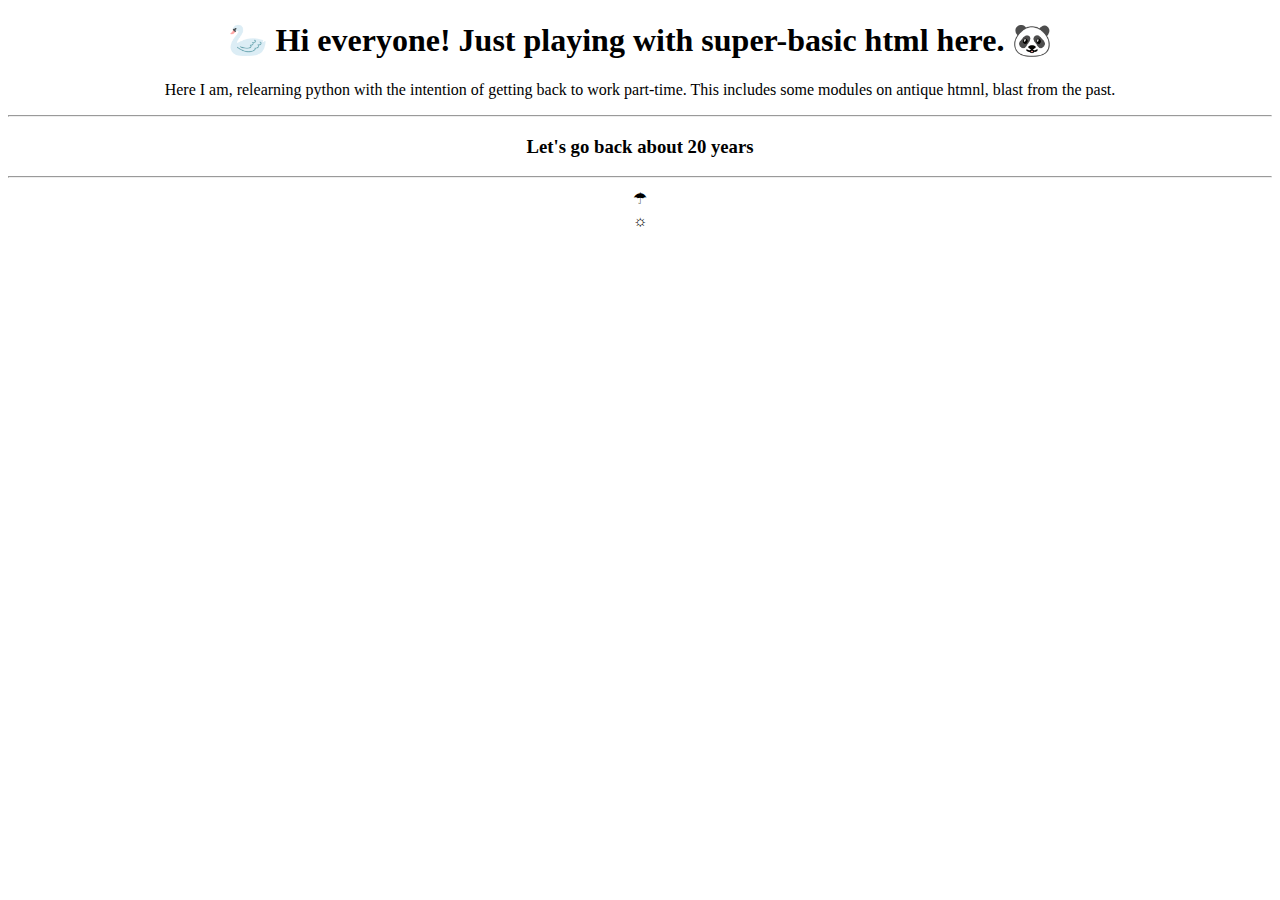
<file: web_nostagia/index.html>
<!DOCTYPE html>
<html lang="en" dir="ltr">


<head>
  <meta charset="utf-8">
  <title>Basic HTML 🐼</title>
   <link rel-"stylesheet" href="css/styles.css">
</head>

<body>
  <center>
    <h1> 🦢 Hi everyone! Just playing with super-basic html here. 🐼</h1>
    <p> Here I am, relearning python with the intention of getting back to work part-time.
      This includes some modules on antique htmnl, blast from the past.</p>
    <hr />
    <h3> Let's go back about 20 years</h3>
    <hr />

    <table>
      <tr>
        <td>☂︎</td>
      </tr>
      <tr>
        <td>☼</td>
      </tr>
    </table>
  </center>
</body>

</html>
</file>
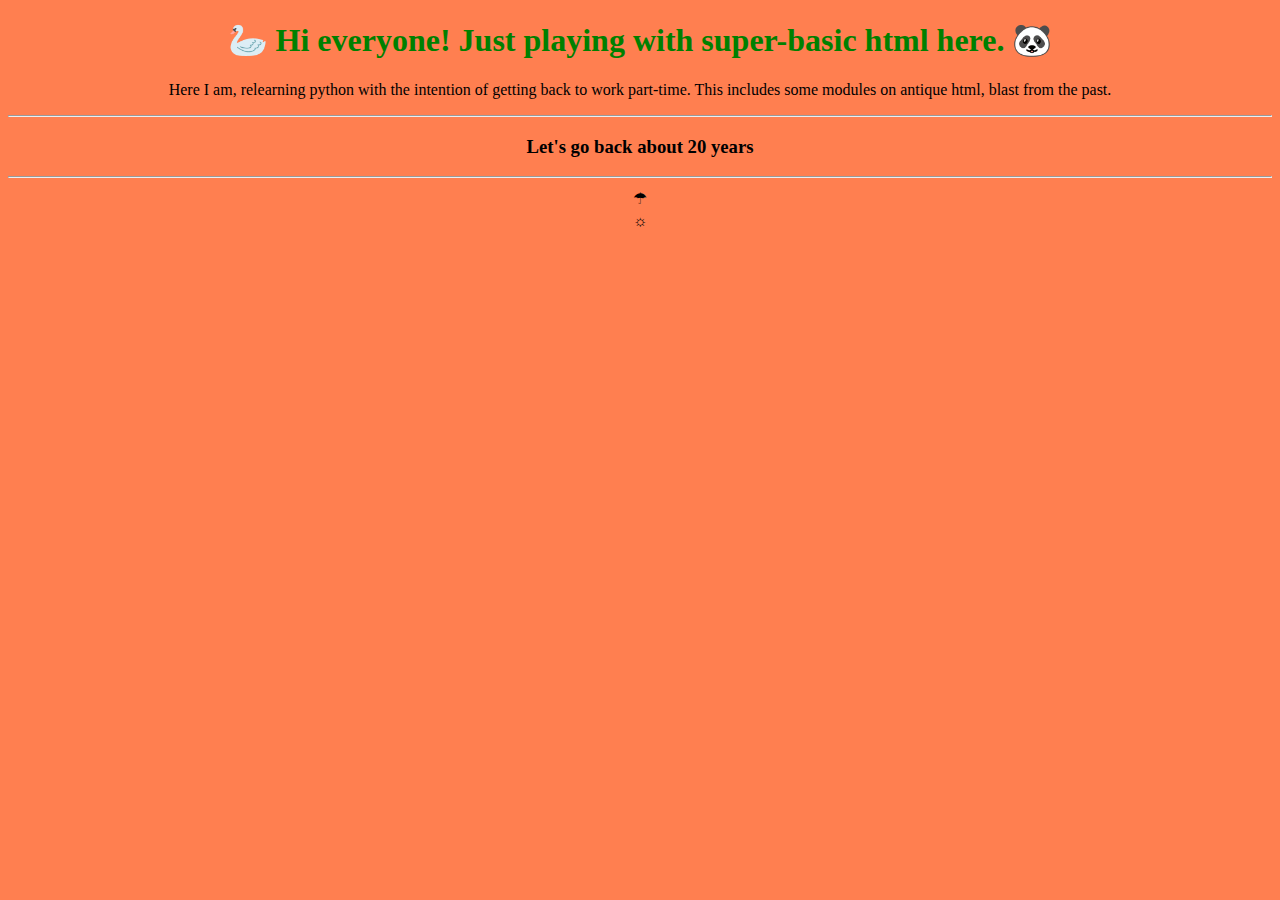
<file: web_nostalgia/index.html>
<!DOCTYPE html>
<html lang="en" dir="ltr">


<head>
  <meta charset="utf-8">
  <title>Basic HTML 🐼</title>
  <link rel="stylesheet" type="text/css" href="styles.css">
</head>

<body>
  <center>
    <h1> 🦢 Hi everyone! Just playing with super-basic html here. 🐼</h1>
    <p> Here I am, relearning python with the intention of getting back to work part-time.
      This includes some modules on antique html, blast from the past.</p>
    <hr />
    <h3> Let's go back about 20 years</h3>
    <hr />

    <table>
      <tr>
        <td>☂︎</td>
      </tr>
      <tr>
        <td>☼</td>
      </tr>
    </table>
  </center>
</body>

</html>
</file>
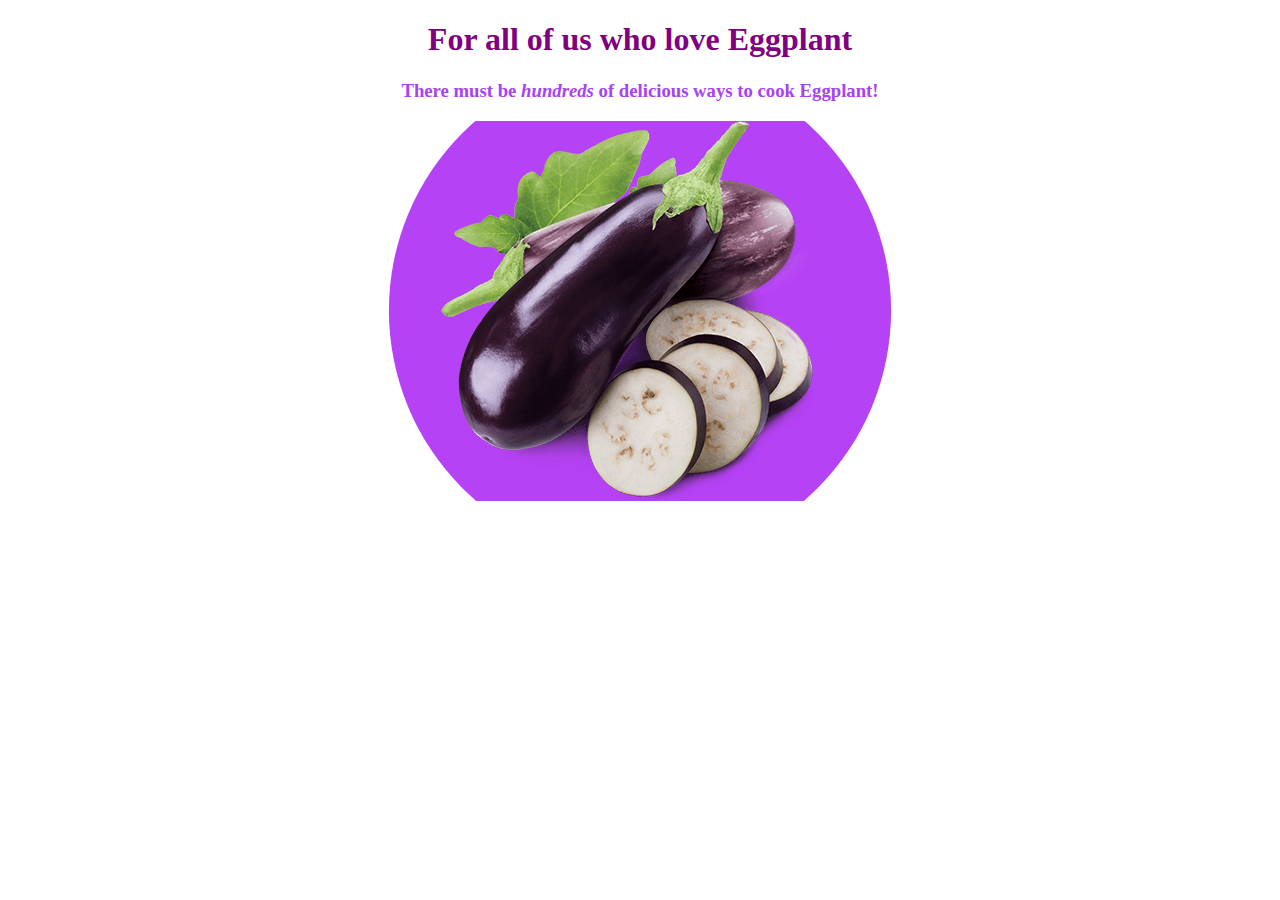
<file: web_nostalgia/eggplant.html>
<!DOCTYPE html>
<html lang="en" dir="ltr">

<head>
  <meta charset="utf-8">
  <title>Eggplant Fansite</title>
  <link rel="stylesheet" type="text/css" href="eggplant.css">
</head>

<body>
  <center>
    <h1> For all of us who love Eggplant</h1>
    <h3>There must be <em>hundreds</em> of delicious ways to cook Eggplant! </h3>
    <img class="eggplant circular" src="eggplants.png" alt="eggplants, whole and slices">
  </center>
</body>

</html>
</file>
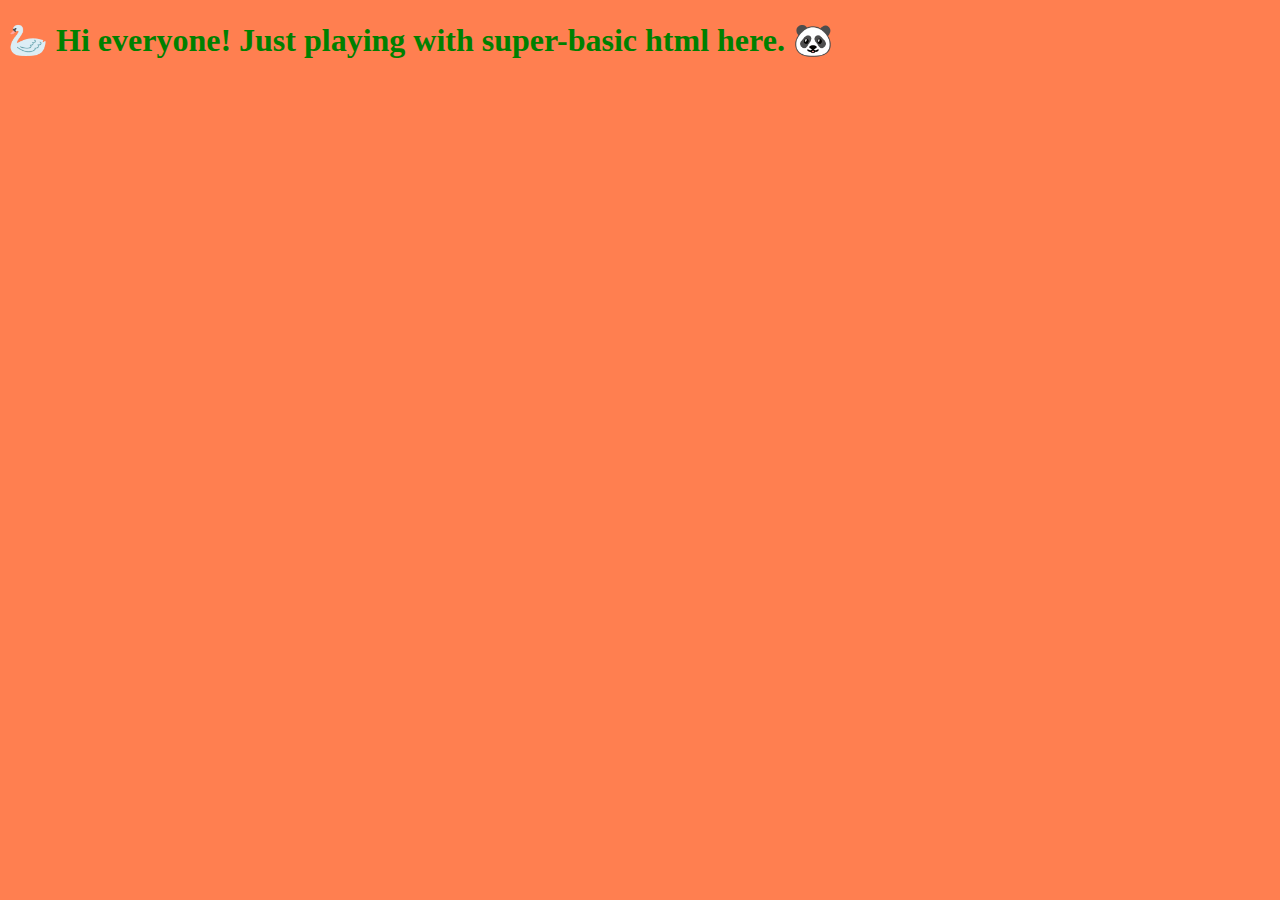
<file: web_nostalgia/spiro.html>
<!DOCTYPE html>
<html lang="en" dir="ltr">


<head>
  <meta charset="utf-8">
  <title>Basic HTML 🐼</title>
  <link rel="stylesheet" type="text/css" href="styles.css">

</head>

<body>
  <h1> 🦢 Hi everyone! Just playing with super-basic html here. 🐼</h1>

</body>

</html>
</file>
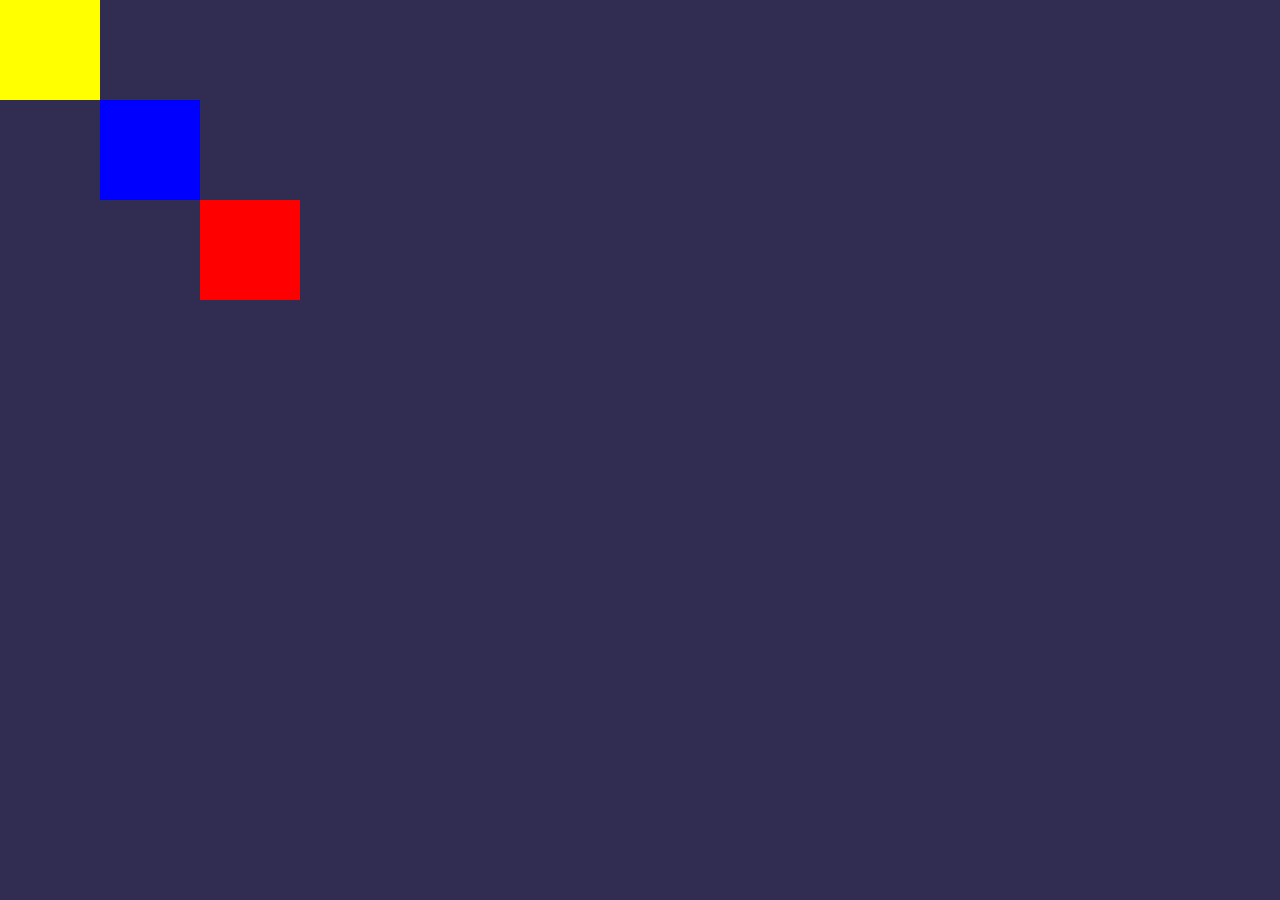
<file: webdev/cubes.html>
<!DOCTYPE html>
<html lang="en" dir="ltr">

<head>
  <meta charset="utf-8">
  <title>Joan Friedman</title>
  <link rel="stylesheet" type="text/css" href="css/cubes.css">
  <link rel="icon" href="favicon.ico">
</head>

<body>


    <div class="top_c cubes"></div>
    <div class="middle_c cubes"></div>
    <div class="bottom_c cubes"></div>

</body>

</html>
</file>
<file: web_nostalgia/styles.css>
body {
  /* background-image: url('spirograph.png'); */
  background-color: coral;
}

h1 {
  color: green;
}
</file>
<file: web_nostalgia/eggplant.css>
/***************** tag selectors *************/


h1     {
  color: purple;
}

h3 {
  color: #a742f5;
}

/*
img {
  background-color: #b642f5;
}
*/

/******************** class selectors may have multiple uses *************/
.eggplant {
  background-color: #b642f5;
}

.circular {
  clip-path: circle(50% at 50% 50%);
}

/******************* id selectors must be unique *****************/
/*
#broccoli {
  background-color: blue;
  color: white;
}
*/
</file>
<file: webdev/css/cubes.css>
body {
  margin: 0;
  background-color: #312c51;
  text-align: center;

}



h1 {
  margin: 0 auto;
}

.cubes {
  height: 100px;
  width: 100px;
  margin-top: 0;
  margin-bottom:0;
}

.top_c {
  background-color: red;
  /*border: 10px;
  padding: 20px;
   border-style: solid;
  margin-left: 20px; */
  position: absolute;
  left:200px;
  top:200px;
}

.middle_c {
  background-color: blue;
    /* border: 20px;
  border-style: solid;
  margin: 0 auto; */
  position: absolute;
  left:100px;
  top:100px;

}

.bottom_c {
  background-color: yellow;
  /* border: 10px;
  border-style: solid;
  margin-left: 515px; */
  position: absolute;
  left:0 px;
  top: 0px;
}

/* absolute position is relative to the parent element, static layout location disappears
   relative position is relative to the static layout location of the element, static position is empty-occupied
   fixed position is relative to the viewport not the page, does not disappear during scrolling.
   often used for nav bar or side bar
   */
</file>
